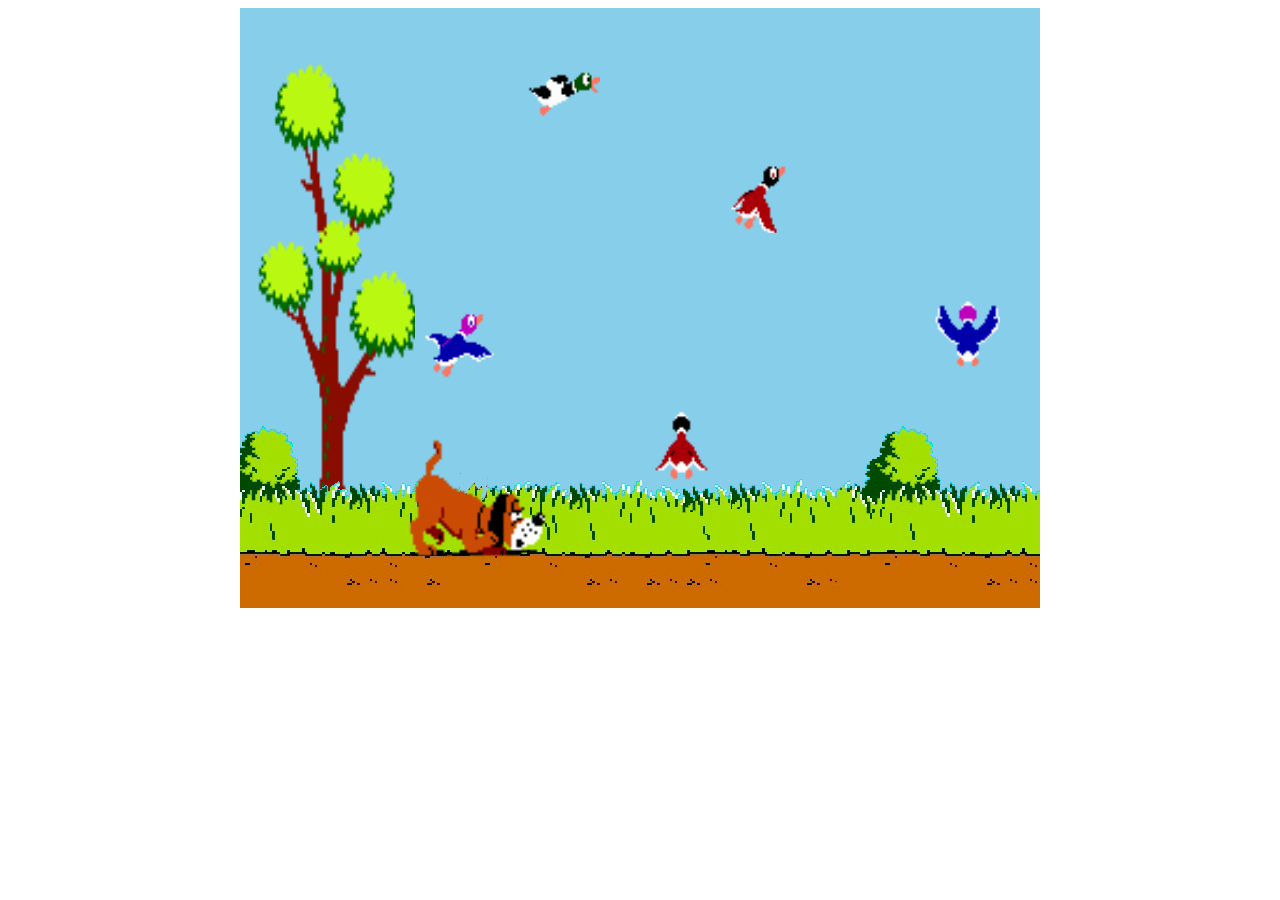
<file: duckhunt/index.html>
<!DOCTYPE html>
<html>
<head>
<meta http-equiv="Content-Type" content="text/html; charset=ISO-8859-1">
<title>Duck Hunt</title>
<link rel="stylesheet" href="style.css">
<script type="text/javascript" src="game.js"></script>
</head>
<body onload="draw()">
<div id="game_div">
<canvas id="game" height="600" width="800"></canvas>
</div>
</body>
</html>
</file>
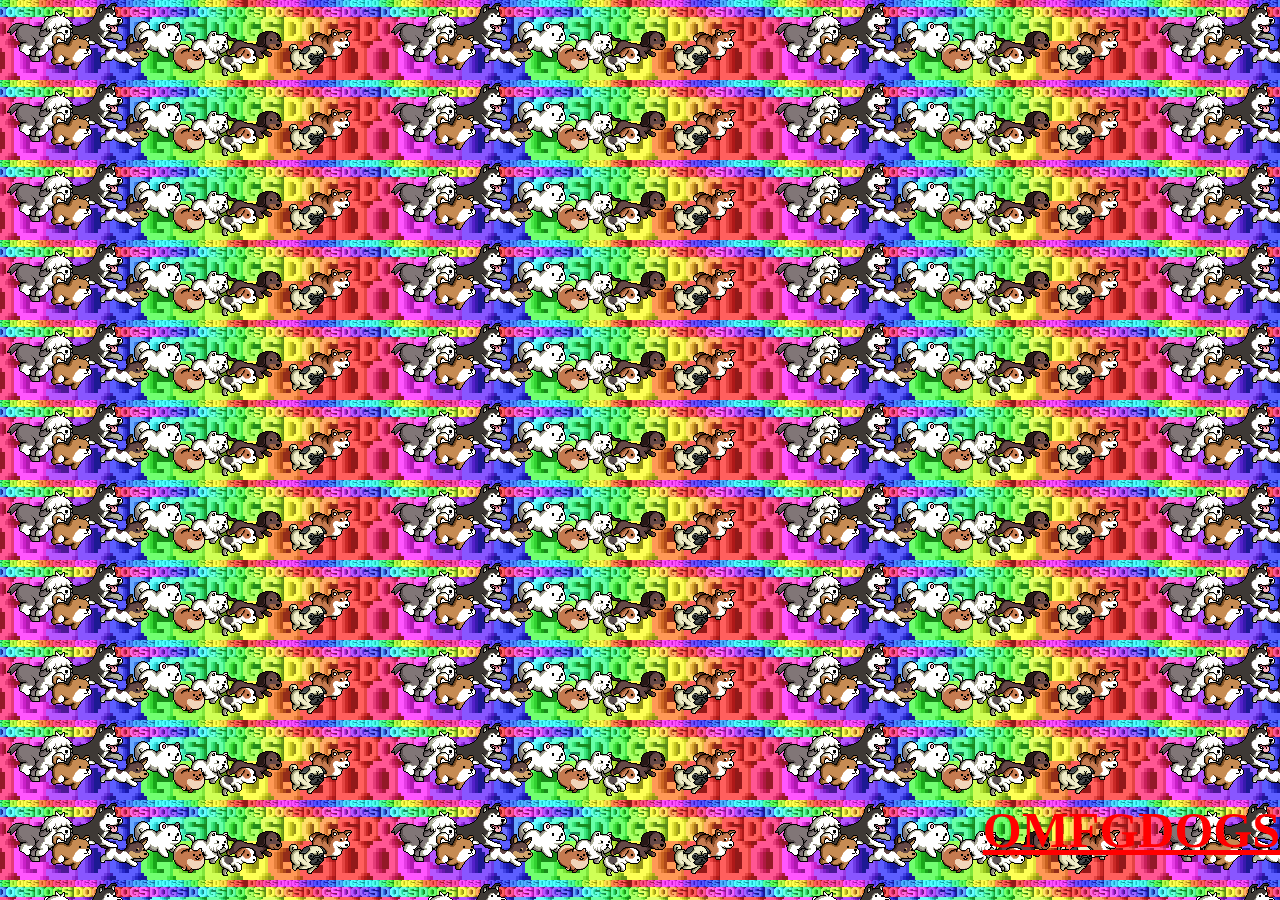
<file: omfgdogs/index.html>
<!DOCTYPE html>
<html>
	<head>
		<meta charset="UTF-8">
		<title>OMFGDOGS</title>	
		<meta name="viewport" content="width=device-width" />
		<link rel="stylesheet" href="omfgdogs.css" type="text/css" />
	</head>
	
	<body>
		
		<audio autoplay loop>
			<source src="omfgdogs.mp3" type="audio/mpeg">
		</audio> 
		
		<h3>NO OMFGDOGS FOR YOU!</h3>
		
		<div class="link">
			<h2><a href="http://www.omfgdogs.com">OMFGDOGS</a></h2>
		</div>
	</body>

</html>
</file>
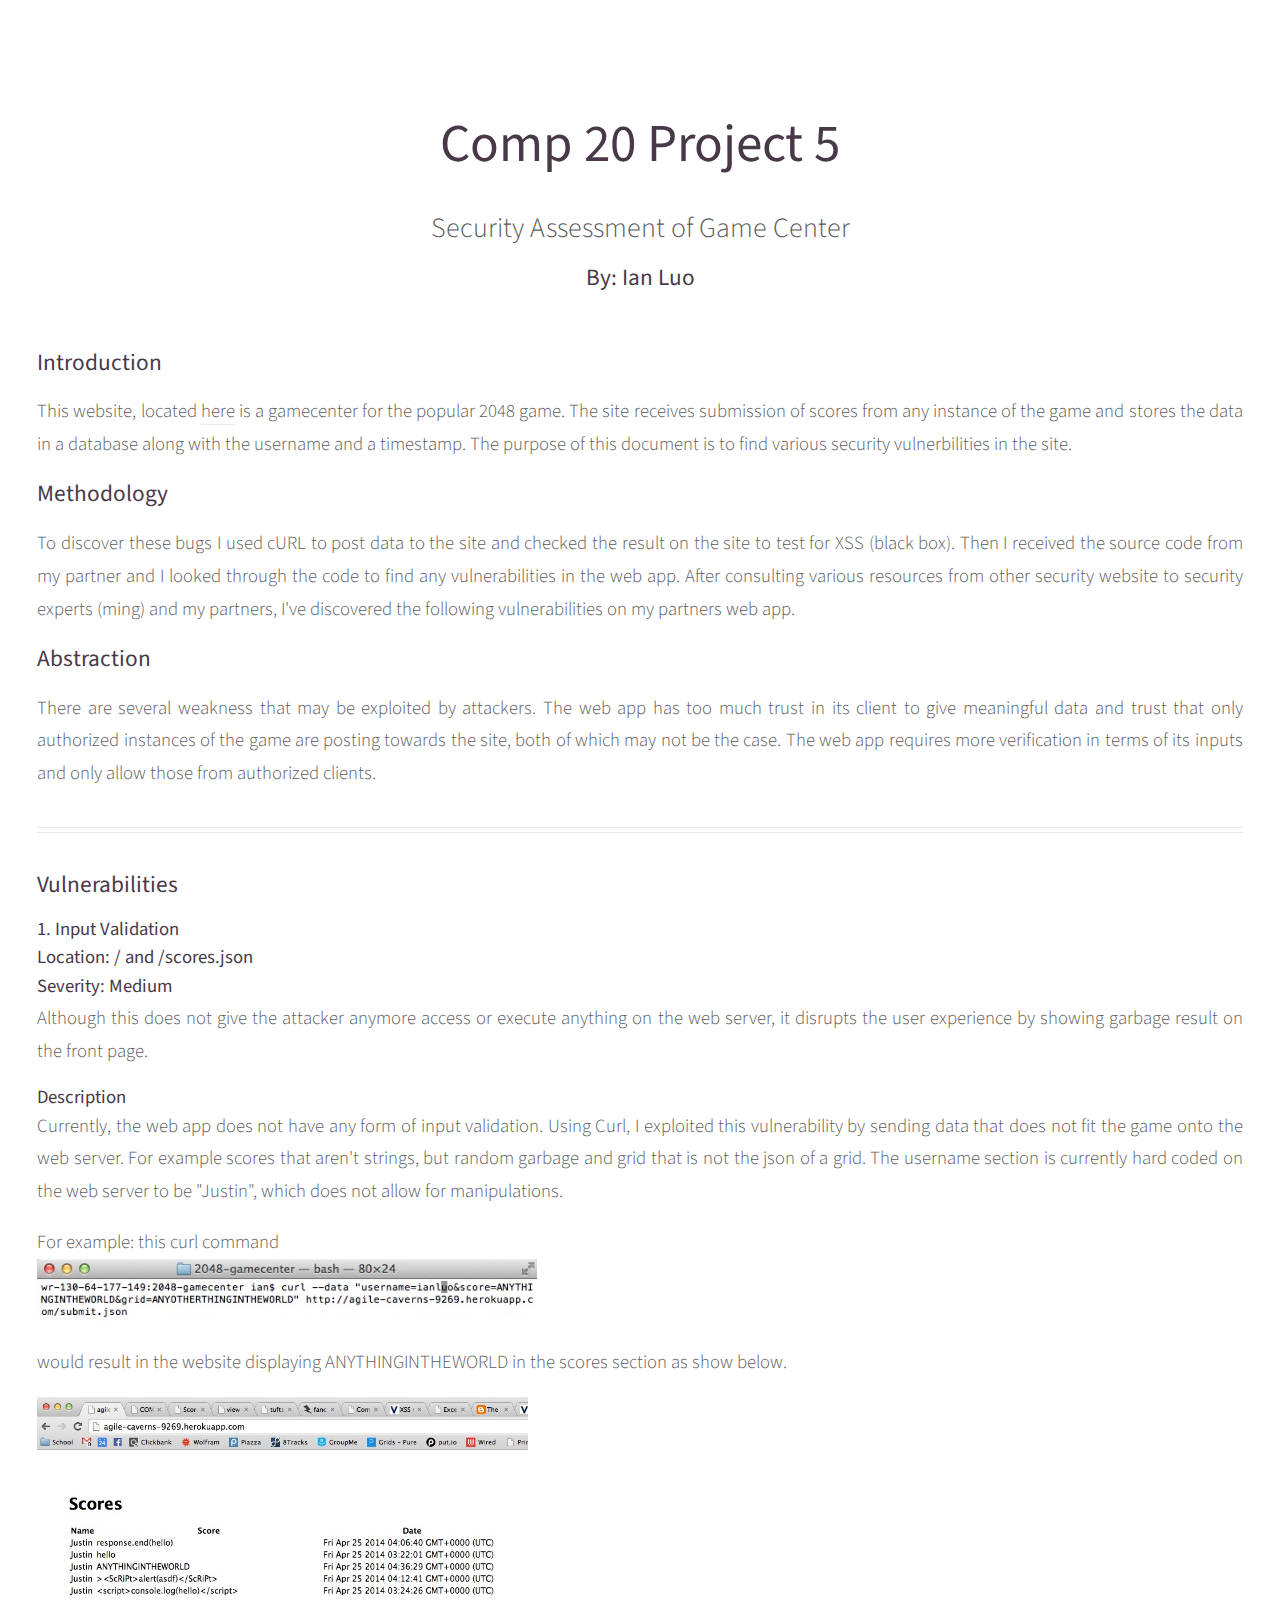
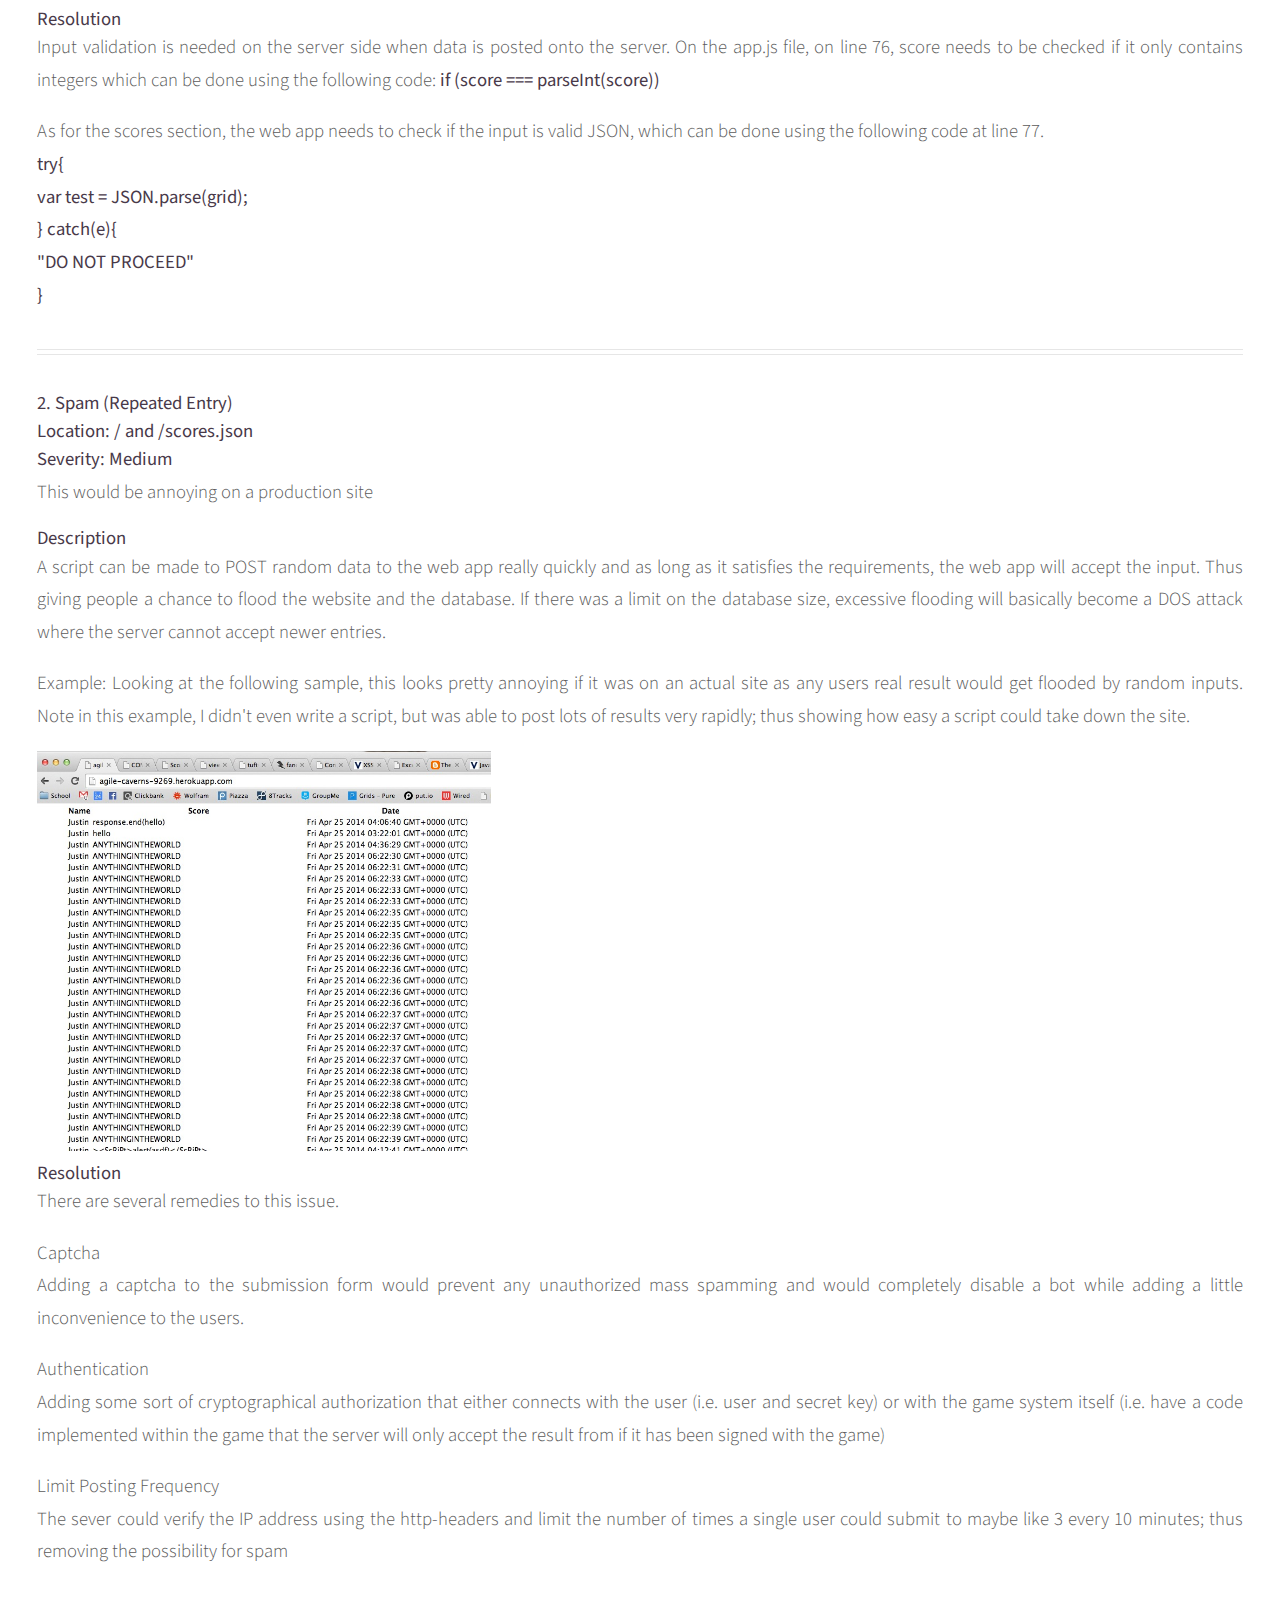
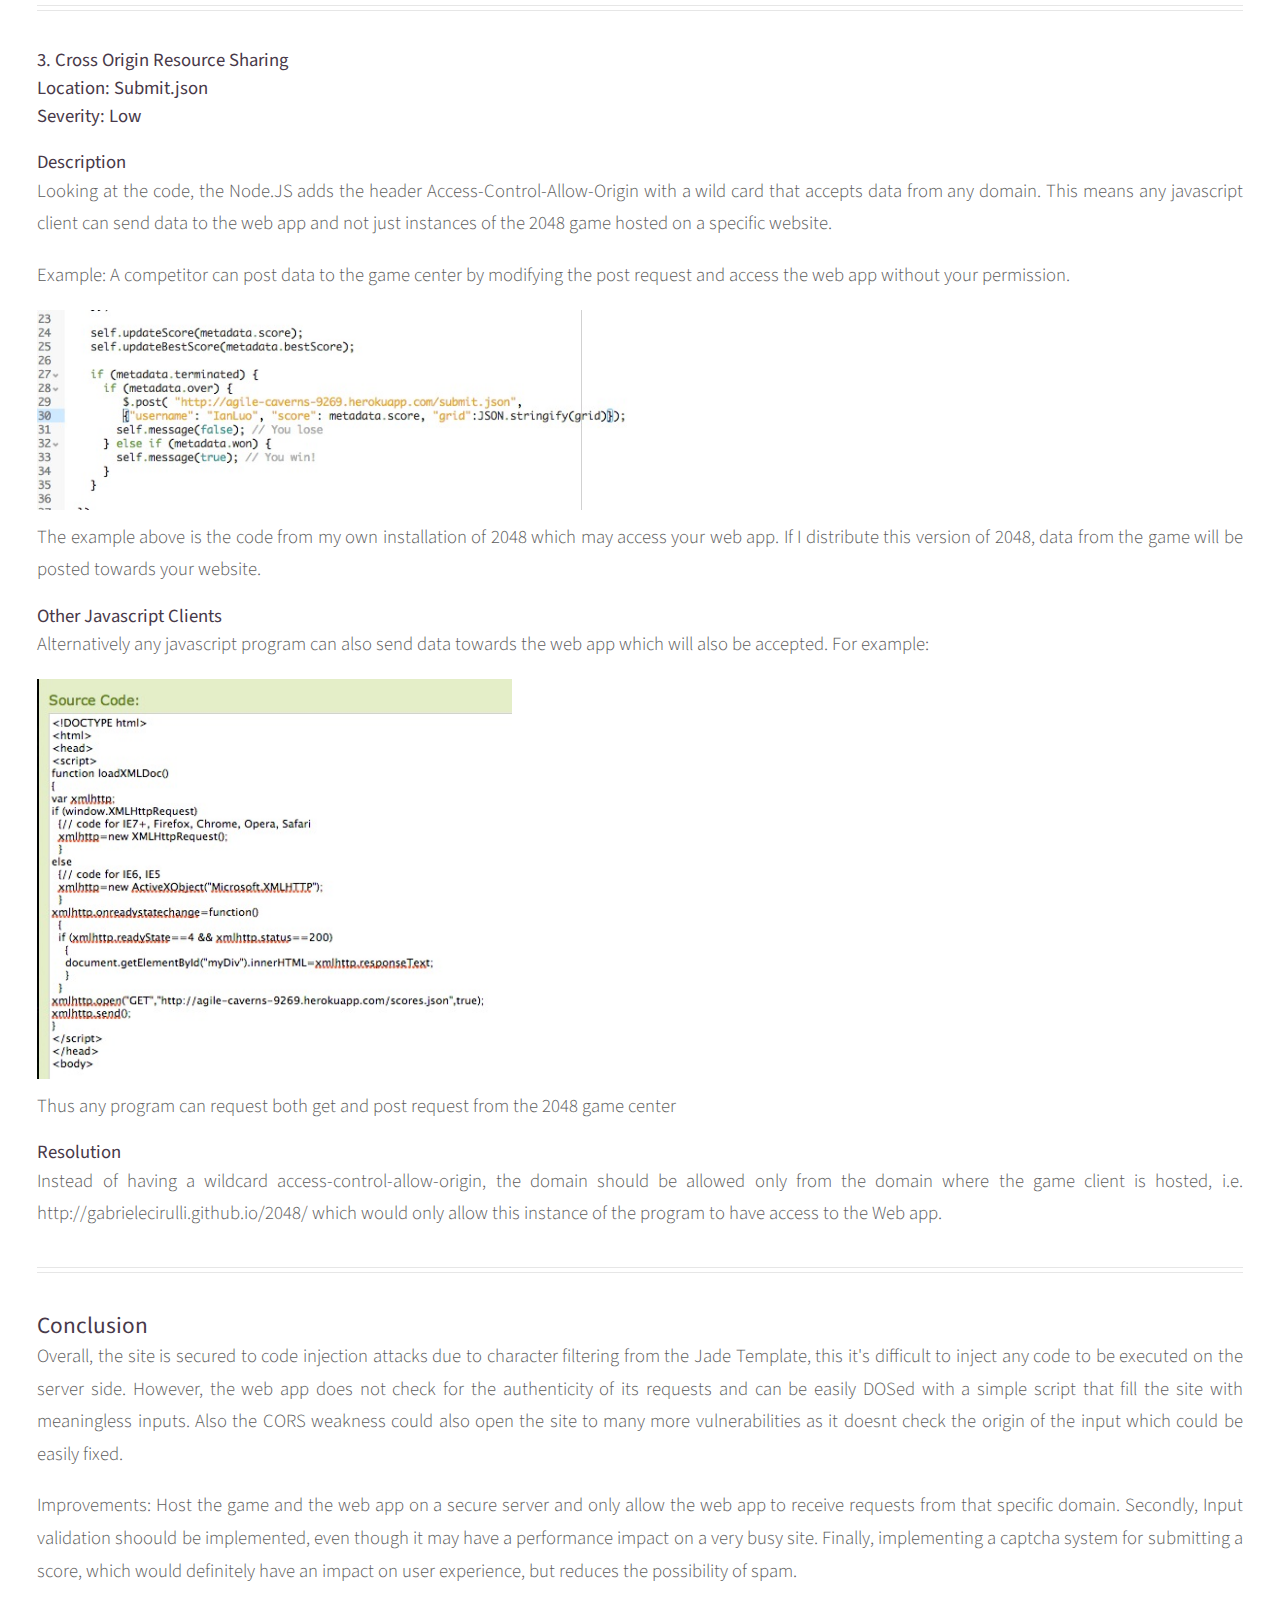
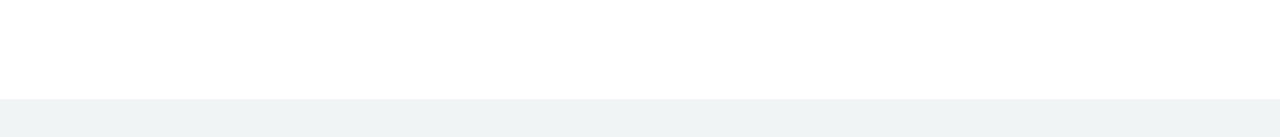
<file: security/index.html>
<!DOCTYPE HTML>
<!--
	Helios 1.5 by HTML5 UP
	html5up.net | @n33co
	Free for personal and commercial use under the CCA 3.0 license (html5up.net/license)
-->
<html>
	<head>
		<title>Comp 20 Project 5</title>
		<link href="http://fonts.googleapis.com/css?family=Source+Sans+Pro:300,400,600" rel="stylesheet" type="text/css" />
		<!--[if lte IE 8]><script src="js/html5shiv.js"></script><![endif]-->
		<script src="js/jquery.min.js"></script>
		<script src="js/jquery.dropotron.min.js"></script>
		<script src="js/skel.min.js"></script>
		<script src="js/skel-panels.min.js"></script>
		<script src="js/init.js"></script>
		<noscript>
			<link rel="stylesheet" href="css/skel-noscript.css" />
			<link rel="stylesheet" href="css/style.css" />
			<link rel="stylesheet" href="css/style-desktop.css" />
			<link rel="stylesheet" href="css/style-noscript.css" />
		</noscript>
		<!--[if lte IE 8]><link rel="stylesheet" href="css/ie8.css" /><![endif]-->
	</head>
	<body class="no-sidebar">

		<!-- Main -->
			<div class="wrapper style1">

				<div class="container">
					<div class="row">
						<div class="12u skel-cell-important" id="content">
							<article id="main" class="special">
								<header>
									<h2>Comp 20 Project 5</h2>
									<span class="byline">
										Security Assessment of Game Center
									</span>
									<h3>By: Ian Luo </h3>
								</header>
								<section>
									<header>
										<h3>Introduction</h3>
									</header>
									<p>
										This website, located <a href="http://agile-caverns-9269.herokuapp.com/">here</a> is a gamecenter for the popular 2048 game. The site receives submission of scores from any instance of the game and stores the data in a database along with the username and a timestamp. The purpose of this document is to find various security vulnerbilities in the site.
									</p>
								</section>
								<section>
									<header>
										<h3>Methodology</h3>
									</header>
									<p>
										To discover these bugs I used cURL to post data to the site and checked the result on the site to test for XSS (black box). Then I received the source code from my partner and I looked through the code to find any vulnerabilities in the web app. After consulting various resources from other security website to security experts (ming) and my partners, I've discovered the following vulnerabilities on my partners web app.
									</p>
									<header>
										<h3>Abstraction</h3>
									</header>
									<p>
										There are several weakness that may be exploited by attackers. The web app has too much trust in its client to give meaningful data and trust that only authorized instances of the game are posting towards the site, both of which may not be the case. The web app requires more verification in terms of its inputs and only allow those from authorized clients.
									</p>
								</section>
								<hr />
								<section>
									<header>
										<h3>Vulnerabilities</h3>
									</header>
									<h4>1. Input Validation</h4>
									<h5>Location: / and /scores.json</h5>
									<p><b>Severity: Medium</b><br>Although this does not give the attacker anymore access or execute anything on the web server, it disrupts the user experience by showing garbage result on the front page.</p>
									<h5>Description</h5>
									<p>Currently, the web app does not have any form of input validation. Using Curl, I exploited this vulnerability by sending data that does not fit the game onto the web server. For example scores that aren't strings, but random garbage and grid that is not the json of a grid. The username section is currently hard coded on the web server to be "Justin", which does not allow for manipulations.</p>
									<p>For example: this curl command <br /><img src="images/1.jpg" width="500"><br/> would result in the website displaying ANYTHINGINTHEWORLD in the scores section as show below.</p>
									<img src="images/2.jpg" height="200">
									<h5>Resolution</h5>
									<p>Input validation is needed on the server side when data is posted onto the server. On the app.js file, on line 76, score needs to be checked if it only contains integers which can be done using the following code: 
										<b>if (score === parseInt(score))</b></p>
									<p>As for the scores section, the web app needs to check if the input is valid JSON, which can be done using the following code at line 77. <b> <br>try{<br> var test = JSON.parse(grid); <br>} catch(e){<br>"DO NOT PROCEED"<br>}</b>
										<hr>
									<h4>2. Spam (Repeated Entry)</h4>
									<h5>Location: / and /scores.json</h5>
									<p><b>Severity: Medium</b><br>This would be annoying on a production site</p>
									<h5>Description</h5>
									<p>A script can be made to POST random data to the web app really quickly and as long as it satisfies the requirements, the web app will accept the input. Thus giving people a chance to flood the website and the database. If there was a limit on the database size, excessive flooding will basically become a DOS attack where the server cannot accept newer entries.</p>
									<p>Example: Looking at the following sample, this looks pretty annoying if it was on an actual site as any users real result would get flooded by random inputs. Note in this example, I didn't even write a script, but was able to post lots of results very rapidly; thus showing how easy a script could take down the site.</p>
									<img src="images/3.jpg" height="400">
									<h5>Resolution</h5>
									<p>There are several remedies to this issue.</p>
									<ul>
										<li>Captcha</li>
										<p>Adding a captcha to the submission form would prevent any unauthorized mass spamming and would completely disable a bot while adding a little inconvenience to the users.</li>
										<li>Authentication</li>
										<p>Adding some sort of cryptographical authorization that either connects with the user (i.e. user and secret key) or with the game system itself (i.e. have a code implemented within the game that the server will only accept the result from if it has been signed with the game)</p>
										<li>Limit Posting Frequency</li>
										<p>The sever could verify the IP address using the http-headers and limit the number of times a single user could submit to maybe like 3 every 10 minutes; thus removing the possibility for spam</p>
									</ul>
									<hr>
									<h4>3. Cross Origin Resource Sharing</h4>
									<h5>Location: Submit.json</h5>
									<p><b>Severity: Low</b></p>
									<h5>Description</h5>
									<p>Looking at the code, the Node.JS adds the header Access-Control-Allow-Origin with a wild card that accepts data from any domain. This means any javascript client can send data to the web app and not just instances of the 2048 game hosted on a specific website.</p>
										<p>Example: A competitor can post data to the game center by modifying the post request and access the web app without your permission.</p>
									<img src="images/4.jpg" height="200">
									<p>The example above is the code from my own installation of 2048 which may access your web app. If I distribute this version of 2048, data from the game will be posted towards your website.</p>

									<h5>Other Javascript Clients</h5>
									<p>Alternatively any javascript program can also send data towards the web app which will also be accepted. For example:</p>
									<img src="images/5.jpg" height="400">
									<p>Thus any program can request both get and post request from the 2048 game center</p>

									<h5>Resolution</h5>
									<p>Instead of having a wildcard access-control-allow-origin, the domain should be allowed only from the domain where the game client is hosted, i.e. http://gabrielecirulli.github.io/2048/ which would only allow this instance of the program to have access to the Web app.</p>
								</section>
								<hr>
								<h3>Conclusion</h3>
								<p>Overall, the site is secured to code injection attacks due to character filtering from the Jade Template, this it's difficult to inject any code to be executed on the server side. However, the web app does not check for the authenticity of its requests and can be easily DOSed with a simple script that fill the site with meaningless inputs. Also the CORS weakness could also open the site to many more vulnerabilities as it doesnt check the origin of the input which could be easily fixed.

								<p>Improvements: Host the game and the web app on a secure server and only allow the web app to receive requests from that specific domain.
								Secondly, Input validation shoould be implemented, even though it may have a performance impact on a very busy site. Finally, implementing a captcha system for submitting a score, which would definitely have an impact on user experience, but reduces the possibility of spam.</p>
							</article>
					</div>
				</div>

			</div>

	</body>
</html>
</file>
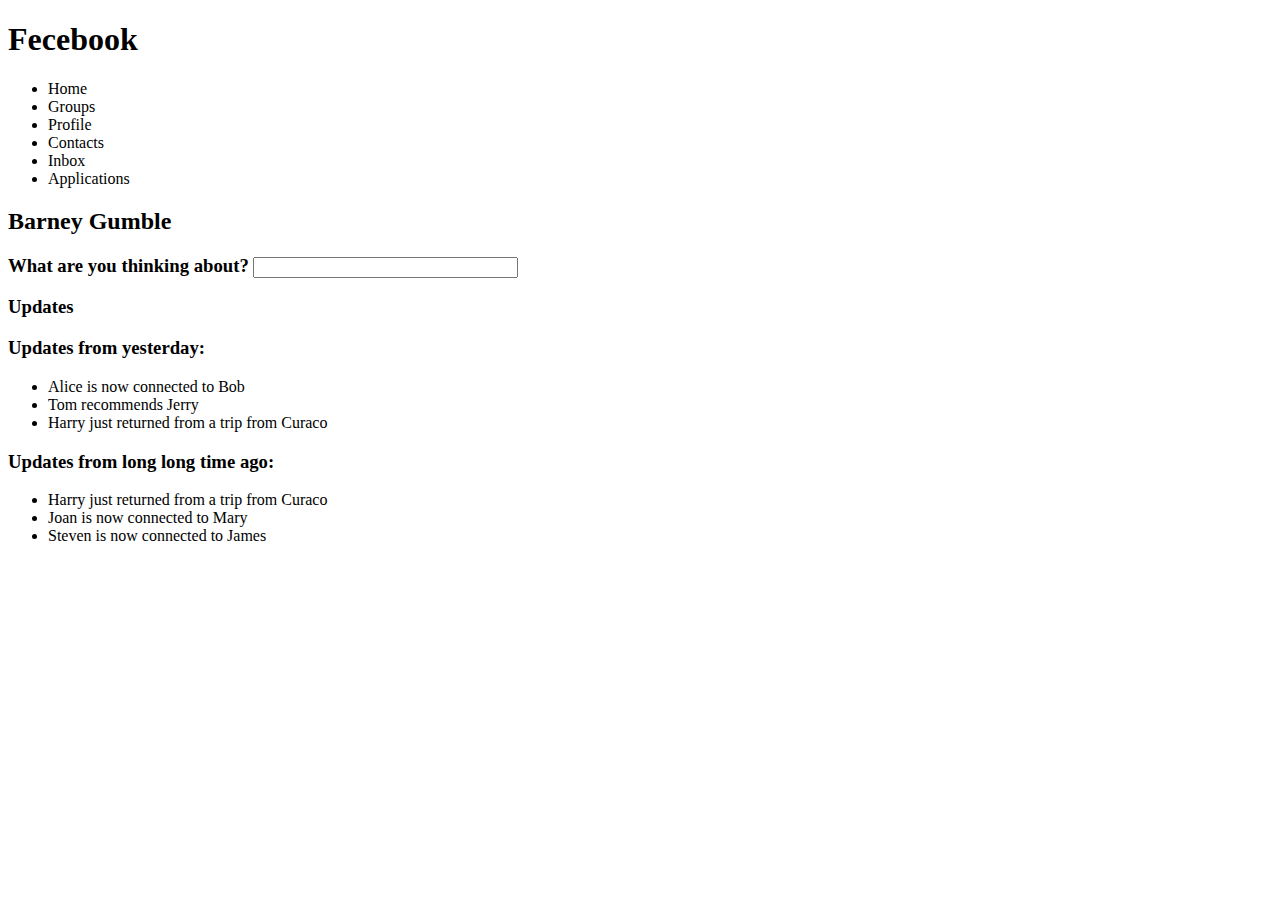
<file: status_updates/profile.html>
<!DOCTYPE html>

<html>

<head>
<title>Fecesbook</title>

<script>
	function update(){
	
	
		var container = document.getElementById("status");
		var newparagraphs = document.createElement("p");
	
	
		var date = new Date();
		
		var day = date.getDate();
		var month = date.getMonth()+1;
		var year = date.getFullYear();
		var hour = date.getHours();
		var minute = date.getMinutes();
		
		var text = document.getElementById("msg").value;
		
		var output = month+"/"+day+"/"+year+" "+hour+":"+minute+" - "+text ;
		newparagraphs.innerHTML = output;
		
		var currentcount = localStorage.count;
		localStorage.setItem(currentcount, output);		
		localStorage.count = Number(currentcount) +1;

		
		if (container.firstChild == null){
			container.appendChild(newparagraphs);
		} else {
			container.insertBefore(newparagraphs,container.firstChild);
		}
		document.getElementById("msg").value = "";
	

	}
	
	function init(){
		
		if (!localStorage.count){
			localStorage.count = 0;
		} else {
			for (var i = 0; i < localStorage.count; i++){
				var newparagraphs = document.createElement("p");
				newparagraphs.innerHTML = localStorage.getItem(i);
				var container = document.getElementById("status");
				if (container.firstChild == null){
					container.appendChild(newparagraphs);
				} else {
					container.insertBefore(newparagraphs,container.firstChild);
				}
			}
		}	
	}
</script>


</head>

<body onload="init()">
	<h1>Fecebook</h1>
	<div id="nav">
		<ul>
			<li id="home">Home</li>
			<li id="groups">Groups</li>
			<li id="profile">Profile</li>
			<li id="contacts">Contacts</li>
			<li id="inbox">Inbox</li>
			<li id="applications">Applications</li>
		</ul>
	</div>
	<h2 id="fullname">Barney Gumble</h2>
	<h3>What are you thinking about? <input type="text" id="msg" name="msg" size="30" onchange="update()" /></h3>
	<h3>Updates</h3>
	<div id="status">
	</div>
	<div id="yesterday">
		<h3>Updates from yesterday:</h3>
		<ul>
			<li>Alice is now connected to Bob</li>
			<li>Tom recommends Jerry</li>
			<li>Harry just returned from a trip from Curaco</li>
		</ul>
	</div>
	<div id="longlongtimeago">
		<h3>Updates from long long time ago:</h3>
		<ul>
			<li>Harry just returned from a trip from Curaco</li>
			<li>Joan is now connected to Mary</li>
			<li>Steven is now connected to James</li>
		</ul>
	</div>
</body>
</html>
</file>
<file: duckhunt/style.css>
#game_div{
    text-align: center;
}

canvas {
    background-color: #87CEEB;
}

body {
}
</file>
<file: omfgdogs/omfgdogs.css>
@media only screen and (min-width:992px){

	body{
		background-image:url('omfgdogs.gif');
		background-repeat: repeat;
	}
	
	h3{
		visibility: hidden;
	}
	

}


h2{
	position: fixed;
	bottom: 0;
	right: 0;
	font-size: 50px;
}
h3 {
	font-size: 60px;
}

a{
	color:red;
}
</file>
<file: security/css/style-noscript.css>
/*
	Helios 1.5 by HTML5 UP
	html5up.net | @n33co
	Free for personal and commercial use under the CCA 3.0 license (html5up.net/license)
*/

/*********************************************************************************/
/* Header                                                                        */
/*********************************************************************************/

	#header
	{
	}

		.homepage #header
		{
		}
	
			.homepage #header:after
			{
				display: none;
			}

/*********************************************************************************/
/* Nav                                                                           */
/*********************************************************************************/

	#nav
	{
	}

		#nav > ul > li > ul
		{
			display: none;
		}

/*********************************************************************************/
/* Carousel                                                                      */
/*********************************************************************************/

	.carousel
	{
		overflow-x: scroll;
	}
</file>
<file: security/css/ie8.css>
/*
	Helios 1.5 by HTML5 UP
	html5up.net | @n33co
	Free for personal and commercial use under the CCA 3.0 license (html5up.net/license)
*/

/*********************************************************************************/
/* Basic                                                                         */
/*********************************************************************************/

	a
	{
		border-bottom: solid 1px #ddd;
	}
	
	hr
	{
		border-top: solid 1px #777;
		border-bottom: solid 1px #777;
	}

	.timestamp
	{
		color: #777;
	}

	/* Lists */

		ul.divided
		{
		}
		
			ul.divided li
			{
				border-top: solid 1px #777;
			}

		ul.menu
		{
		}
		
			ul.menu li
			{
				border-left: solid 1px #777;
			}

		ul.icons
		{
			background: #333;
			-ms-behavior: url('css/PIE.htc');
		}

	/* Buttons */
		
		.button
		{
			-ms-behavior: url('css/PIE.htc');
		}

/*********************************************************************************/
/* Icons                                                                         */
/* Powered by Font Awesome by Dave Gandy | http://fontawesome.io                 */
/* Licensed under the SIL OFL 1.1 (font), MIT (CSS)                              */
/*********************************************************************************/

	.icon
	{
	}

		.icon.circled
		{
			-ms-behavior: url('css/PIE.htc');
		}

/*********************************************************************************/
/* Header                                                                        */
/*********************************************************************************/

	#header
	{
		-ms-behavior: url('css/backgroundsize.min.htc');
	}

/*********************************************************************************/
/* Nav                                                                           */
/*********************************************************************************/

	#nav
	{
	}
	
		#nav > ul
		{
		}
		
			#nav > ul:before,
			#nav > ul:after
			{
				border-top: solid 1px #777;
				border-bottom: solid 1px #777;
			}

			#nav > ul > li
			{
				-ms-behavior: url('css/PIE.htc');
			}

				#nav > ul > li.active
				{
					border-color: #999;
				}

	.dropotron
	{
		background: #fff;
		-ms-behavior: url('css/PIE.htc');
	}

		.dropotron li
		{
			border-color: #eee;
			padding-right: 1em;
			color: #5b5b5b;
		}

		.dropotron-level-0
		{
			margin-top: 1em;
		}
	
/*********************************************************************************/
/* Carousel                                                                      */
/*********************************************************************************/

	.carousel
	{
	}

		.carousel .forward,
		.carousel .backward
		{
			border-radius: 100%;
			background-color: #483949;
			width: 7em;
			height: 7em;
			margin-top: -3.5em;
			border-radius: 100%;
			-ms-behavior: url('css/PIE.htc');
		}

			.carousel .forward
			{
				right: -3.5em;
			}

			.carousel .backward
			{
				left: -3.5em;
			}
		
			.carousel .forward:before,
			.carousel .backward:before
			{
				display: none;
			}
			
/*********************************************************************************/
/* Footer                                                                        */
/*********************************************************************************/

	#footer
	{
	}
	
		#footer ul.divided li,
		#footer ul.menu li,
		#footer hr
		{
			border-color: #3B373C;
		}
	
		#footer .icons
		{
			background: #2F2930;
		}
	
		#footer .copyright
		{
			color: #777;
		}

			#footer .copyright a
			{
				color: #aaa;
				border: 0;
			}

				#footer .copyright a:hover
				{
					color: #ccc;
				}
</file>
<file: security/css/skel-noscript.css>
/* Resets (http://meyerweb.com/eric/tools/css/reset/ | v2.0 | 20110126 | License: none (public domain)) */

	html,body,div,span,applet,object,iframe,h1,h2,h3,h4,h5,h6,p,blockquote,pre,a,abbr,acronym,address,big,cite,code,del,dfn,em,img,ins,kbd,q,s,samp,small,strike,strong,sub,sup,tt,var,b,u,i,center,dl,dt,dd,ol,ul,li,fieldset,form,label,legend,table,caption,tbody,tfoot,thead,tr,th,td,article,aside,canvas,details,embed,figure,figcaption,footer,header,hgroup,menu,nav,output,ruby,section,summary,time,mark,audio,video{margin:0;padding:0;border:0;font-size:100%;font:inherit;vertical-align:baseline;}article,aside,details,figcaption,figure,footer,header,hgroup,menu,nav,section{display:block;}body{line-height:1;}ol,ul{list-style:none;}blockquote,q{quotes:none;}blockquote:before,blockquote:after,q:before,q:after{content:'';content:none;}table{border-collapse:collapse;border-spacing:0;}body{-webkit-text-size-adjust:none}

/* Box Model */

	*, *:before, *:after {
		-moz-box-sizing: border-box;
		-webkit-box-sizing: border-box;
		-o-box-sizing: border-box;
		-ms-box-sizing: border-box;
		box-sizing: border-box;
	}

/* Container */

	body {
		min-width: 1200px;
	}

	.container {
		width: 1200px;
		margin-left: auto;
		margin-right: auto;
	}

	/* Modifiers */
	
		.container.small {
			width: 900px;
		}

		.container.big {
			width: 100%;
			max-width: 1500px;
			min-width: 1200px;
		}

/* Grid */

	/* Cells */

		.\31 2u { width: 100% }
		.\31 1u { width: 91.6666666667% }
		.\31 0u { width: 83.3333333333% }
		.\39 u { width: 75% }
		.\38 u { width: 66.6666666667% }
		.\37 u { width: 58.3333333333% }
		.\36 u { width: 50% }
		.\35 u { width: 41.6666666667% }
		.\34 u { width: 33.3333333333% }
		.\33 u { width: 25% }
		.\32 u { width: 16.6666666667% }
		.\31 u { width: 8.3333333333% }
		.\-11u { margin-left: 91.6666666667% }
		.\-10u { margin-left: 83.3333333333% }
		.\-9u { margin-left: 75% }
		.\-8u { margin-left: 66.6666666667% }
		.\-7u { margin-left: 58.3333333333% }
		.\-6u { margin-left: 50% }
		.\-5u { margin-left: 41.6666666667% }
		.\-4u { margin-left: 33.3333333333% }
		.\-3u { margin-left: 25% }
		.\-2u { margin-left: 16.6666666667% }
		.\-1u { margin-left: 8.3333333333% }

		.row > * {
			padding: 48px 0 0 48px;
			float: left;
			-moz-box-sizing: border-box;
			-webkit-box-sizing: border-box;
			-o-box-sizing: border-box;
			-ms-box-sizing: border-box;
			box-sizing: border-box;
		}

		.row + .row > * {
			padding-top: 48px;
		}

		.row {
			margin-left: -48px;
		}

	/* Rows */

		.row:after {
			content: '';
			display: block;
			clear: both;
			height: 0;
		}

		.row:first-child > * {
			padding-top: 0;
		}

		.row > * {
			padding-top: 0;
		}

		/* Modifiers */

			/* Flush */

				.row.flush {
					margin-left: 0;
				}

				.row.flush > * {
					padding: 0 !important;
				}

			/* Quarter */

				.row.quarter > * {
					padding: 12px 0 0 12px;
				}

				.row.quarter + .row.quarter > * {
					padding-top: 12px;
				}

				.row.quarter {
					margin-left: -12px;
				}

			/* Half */

				.row.half > * {
					padding: 24px 0 0 24px;
				}

				.row.half + .row.half > * {
					padding-top: 24px;
				}

				.row.half {
					margin-left: -24px;
				}

			/* One and (a) Half */

				.row.oneandhalf > * {
					padding: 72px 0 0 72px;
				}

				.row.oneandhalf + .row.oneandhalf > * {
					padding-top: 72px;
				}

				.row.oneandhalf {
					margin-left: -72px;
				}

			/* Double */

				.row.double > * {
					padding: 96px 0 0 96px;
				}

				.row.double + .row.double > * {
					padding-top: 96px;
				}

				.row.double {
					margin-left: -96px;
				}
</file>
<file: security/css/style.css>
@charset 'UTF-8';

@font-face{font-family:'FontAwesome';src:url('font/fontawesome-webfont.eot?v=4.0.1');src:url('font/fontawesome-webfont.eot?#iefix&v=4.0.1') format('embedded-opentype'),url('font/fontawesome-webfont.woff?v=4.0.1') format('woff'),url('font/fontawesome-webfont.ttf?v=4.0.1') format('truetype'),url('font/fontawesome-webfont.svg?v=4.0.1#fontawesomeregular') format('svg');font-weight:normal;font-style:normal}

/*
	Helios 1.5 by HTML5 UP
	html5up.net | @n33co
	Free for personal and commercial use under the CCA 3.0 license (html5up.net/license)
*/

/*********************************************************************************/
/* Basic                                                                         */
/*********************************************************************************/

	body.paused *
	{
		-moz-transition: none;
		-webkit-transition: none;
		-o-transition: none;
		-ms-transition: none;
		transition: none;
	}

	body
	{
		background: #f0f4f4;
		color: #5b5b5b;
		font-family: 'Source Sans Pro', sans-serif;
		font-weight: 300;
	}

	body,input,textarea,select
	{
		font-size: 15pt;
		line-height: 1.85em;
	}

	h1,h2,h3,h4,h5,h6
	{
		font-weight: 400;
		color: #483949;
		line-height: 1.25em;
	}

		h1 a, h2 a, h3 a, h4 a, h5 a, h6 a
		{
			color: inherit;
			text-decoration: none;
			border-bottom-color: transparent;
		}

		h1 strong, h2 strong, h3 strong, h4 strong, h5 strong, h6 strong
		{
			font-weight: 600;
		}

	h2
	{
		font-size: 2.85em;
	}

	h3
	{
		font-size: 1.25em;
	}

	h4
	{
		font-size: 1em;
		margin: 0 0 0.25em 0;
	}

	.byline
	{
		display: block;
		font-size: 1.5em;
		margin-top: 1em;
		line-height: 1.5em;
	}

	strong, b
	{
		font-weight: 400;
		color: #483949;
	}

	em, i
	{
		font-style: italic;
	}

	a
	{
		color: inherit;
		border-bottom: solid 1px rgba(128,128,128,0.15);
		text-decoration: none;
		-moz-transition: background-color 0.35s ease-in-out, color 0.35s ease-in-out, border-bottom-color 0.35s ease-in-out;
		-webkit-transition: background-color 0.35s ease-in-out, color 0.35s ease-in-out, border-bottom-color 0.35s ease-in-out;
		-o-transition: background-color 0.35s ease-in-out, color 0.35s ease-in-out, border-bottom-color 0.35s ease-in-out;
		-ms-transition: background-color 0.35s ease-in-out, color 0.35s ease-in-out, border-bottom-color 0.35s ease-in-out;
		transition: background-color 0.35s ease-in-out, color 0.35s ease-in-out, border-bottom-color 0.35s ease-in-out;
	}

		a:hover
		{
			color: #ef8376;
			border-bottom-color: transparent;
		}

	sub
	{
		position: relative;
		top: 0.5em;
		font-size: 0.8em;
	}

	sup
	{
		position: relative;
		top: -0.5em;
		font-size: 0.8em;
	}

	blockquote
	{
		border-left: solid 0.5em #ddd;
		padding: 1em 0 1em 2em;
		font-style: italic;
	}

	p, ul, ol, dl, table
	{
		margin-bottom: 1em;
	}

	p
	{
		text-align: justify;
	}

	br.clear
	{
		clear: both;
	}

	header
	{
		margin: 0 0 1em 0;
	}

		header .byline
		{
			margin-bottom: 0.5em;
		}

	footer
	{
		margin: 2.5em 0 0 0;
	}

	hr
	{
		position: relative;
		display: block;
		border: 0;
		top: 1em;
		margin-bottom: 3em;

		height: 6px;
		border-top: solid 1px rgba(128,128,128,0.2);
		border-bottom: solid 1px rgba(128,128,128,0.2);
	}

		hr:before,
		hr:after
		{
			content: '';
			position: absolute;
			top: -8px;
			display: block;
			width: 1px;
			height: 21px;
			background: rgba(128,128,128,0.2);
		}

		hr:before
		{
			left: -1px;
		}

		hr:after
		{
			right: -1px;
		}

	.timestamp
	{
		color: rgba(128,128,128,0.75);
		font-size: 0.8em;
	}

	/* Sections/Articles */

		section,
		article
		{
			margin-bottom: 1em;
		}

		section > :last-child,
		article > :last-child
		{
			margin-bottom: 0;
		}

		section:last-child,
		article:last-child
		{
			margin-bottom: 0;
		}

		.row > section,
		.row > article
		{
			margin-bottom: 0;
		}

		section.special > header,
		section.special > footer,
		article.special > header,
		article.special > footer
		{
			text-align: center;
		}

	/* Images */

		.image
		{
			position: relative;
			display: inline-block;
			border: 0;
			outline: 0;
		}

			/* Uncomment the block below if you want linked images to highlight on hover */

			/*
			a.image:before
			{
				content: '';
				display: block;
				position: absolute;
				left: 0;
				top: 0;
				width: 100%;
				height: 100%;
				background: #fff;
				opacity: 0;
				-moz-transition: opacity 0.35s ease-in-out;
				-webkit-transition: opacity 0.35s ease-in-out;
				-o-transition: opacity 0.35s ease-in-out;
				-ms-transition: opacity 0.35s ease-in-out;
				transition: opacity 0.35s ease-in-out;
			}

				a.image:hover:before
				{
					opacity: 0.15;
				}
			*/

			.image img
			{
				display: block;
				width: 100%;
			}

			.image.full
			{
				display: block;
				width: 100%;
			}

			.image.featured
			{
				display: block;
				width: 100%;
				margin: 0 0 4em 0;
			}

			.image.left
			{
				float: left;
				margin: 0 2em 2em 0;
			}

			.image.centered
			{
				display: block;
				margin: 0 0 2em 0;
			}

				.image.centered img
				{
					margin: 0 auto;
					width: auto;
				}

	/* Lists */

		ul.style1
		{
		}

		ul.actions
		{
		}

		ul.divided
		{
		}

			ul.divided li
			{
				border-top: solid 1px rgba(128,128,128,0.2);
				padding-top: 1.5em;
				margin-top: 1.5em;
			}

			ul.divided li:first-child
			{
				border-top: 0;
				padding-top: 0;
				margin-top: 0;
			}

		ul.menu
		{
			height: 1em;
			line-height: 1em;
		}

			ul.menu li
			{
				display: inline-block;
				border-left: solid 1px rgba(128,128,128,0.2);
				padding-left: 1.25em;
				margin-left: 1.25em;
			}

			ul.menu li:first-child
			{
				border-left: 0;
				padding-left: 0;
				margin-left: 0;
			}

		ul.icons
		{
			position: relative;
			background: rgba(128,128,128,0.05);
			border-radius: 4em;
			display: inline-block;
			padding: 0.35em 0.75em 0.35em 0.75em;
			font-size: 1.25em;
			cursor: default;
		}

			ul.icons li
			{
				display: inline-block;
			}

				ul.icons li a
				{
					display: inline-block;
					background: none;
					width: 2.5em;
					height: 2.5em;
					line-height: 2.5em;
					text-align: center;
					border-radius: 100%;
					border: 0;
					color: inherit;
				}

					ul.icons li a:hover
					{
						color: #ef8376;
					}

		ol.style1
		{
		}

	/* Forms */

		form
		{
		}

			form label
			{
				display: block;
			}

			form input.text,
			form select,
			form textarea
			{
				-webkit-appearance: none;
				display: block;
				border: 0;
				background: #ccc;
				width: 100%;
			}

				form input.text:hover,
				form select:hover,
				form textarea:hover
				{
				}

				form input.text:focus,
				form select:focus,
				form textarea:focus
				{
				}

				form textarea
				{
					min-height: 9em;
				}

				form .formerize-placeholder
				{
					color: #555 !important;
				}

				form ::-webkit-input-placeholder
				{
					color: #555 !important;
				}

				form :-moz-placeholder
				{
					color: #555 !important;
				}

				form ::-moz-placeholder
				{
					color: #555 !important;
				}

				form :-ms-input-placeholder
				{
					color: #555 !important;
				}

				form ::-moz-focus-inner
				{
					border: 0;
				}

	/* Tables */

		table
		{
			width: 100%;
		}

			table.style1
			{
				width: 100%;
			}

				table.style1 tbody tr:nth-child(2n+2)
				{
					background: #f4f4f4;
				}

				table.style1 td
				{
					padding: 0.5em 1em 0.5em 1em;
				}

				table.style1 th
				{
					text-align: left;
					font-weight: 400;
					padding: 0.5em 1em 0.5em 1em;
				}

				table.style1 thead
				{
					background: #444;
					color: #fff;
				}

				table.style1 tfoot
				{
					background: #eee;
				}

				table.style1 tbody
				{
				}

	/* Buttons */

		.button
		{
			position: relative;
			display: inline-block;
			background: #df7366;
			color: #fff;
			text-align: center;
			border-radius: 0.5em;
			text-decoration: none;
			padding: 0.65em 3em 0.65em 3em;
			border: 0;
			cursor: pointer;
			outline: 0;
		}

			.button:hover
			{
				color: #fff;
				background: #ef8376;
			}

			.button:active
			{
			}

			.button.alt
			{
			}

				.button.alt:hover
				{
				}

				.button.alt:active
				{
				}

			.button.small
			{
			}

			.button.big
			{
			}

			.button.huge
			{
			}

	/* Posts */

		.post
		{
		}

			.post.stub
			{
				text-align: center;
			}

				.post.stub header
				{
					margin: 0;
				}

/*********************************************************************************/
/* Icons                                                                         */
/* Powered by Font Awesome by Dave Gandy | http://fontawesome.io                 */
/* Licensed under the SIL OFL 1.1 (font), MIT (CSS)                              */
/*********************************************************************************/

	.fa
	{
		text-decoration: none;
	}

		.fa.solo
		{
		}

			.fa.solo span
			{
				display: none;
			}

		.fa.circled
		{
			position: relative;
			display: inline-block;
			background: #2b252c;
			color: #fff;
			border-radius: 100%;
			width: 3.5em;
			height: 3.5em;
			line-height: 3.5em;
			text-align: center;
			font-size: 1em;
		}

			.fa.circled:before
			{
				font-size: 2em;
				line-height: 1.75em;
			}

			header .fa.circled
			{
				margin: 0 0 2em 0;
			}

		.fa:before
		{
			display:inline-block;
			font-family: FontAwesome;
			font-size: 1.25em;
			text-decoration: none;
			font-style: normal;
			font-weight: normal;
			line-height: 1;
			-webkit-font-smoothing:antialiased;
			-moz-osx-font-smoothing:grayscale;
		}

		.fa-lg{font-size:1.3333333333333333em;line-height:.75em;vertical-align:-15%}
		.fa-2x{font-size:2em}
		.fa-3x{font-size:3em}
		.fa-4x{font-size:4em}
		.fa-5x{font-size:5em}
		.fa-fw{width:1.2857142857142858em;text-align:center}
		.fa-ul{padding-left:0;margin-left:2.142857142857143em;list-style-type:none}.fa-ul>li{position:relative}
		.fa-li{position:absolute;left:-2.142857142857143em;width:2.142857142857143em;top:.14285714285714285em;text-align:center}.fa-li.fa-lg{left:-1.8571428571428572em}
		.fa-border{padding:.2em .25em .15em;border:solid .08em #eee;border-radius:.1em}
		.pull-right{float:right}
		.pull-left{float:left}
		.fa.pull-left{margin-right:.3em}
		.fa.pull-right{margin-left:.3em}
		.fa-spin{-webkit-animation:spin 2s infinite linear;-moz-animation:spin 2s infinite linear;-o-animation:spin 2s infinite linear;animation:spin 2s infinite linear}
		@-moz-keyframes spin{0%{-moz-transform:rotate(0deg)} 100%{-moz-transform:rotate(359deg)}}@-webkit-keyframes spin{0%{-webkit-transform:rotate(0deg)} 100%{-webkit-transform:rotate(359deg)}}@-o-keyframes spin{0%{-o-transform:rotate(0deg)} 100%{-o-transform:rotate(359deg)}}@-ms-keyframes spin{0%{-ms-transform:rotate(0deg)} 100%{-ms-transform:rotate(359deg)}}@keyframes spin{0%{transform:rotate(0deg)} 100%{transform:rotate(359deg)}}.fa-rotate-90{filter:progid:DXImageTransform.Microsoft.BasicImage(rotation=1);-webkit-transform:rotate(90deg);-moz-transform:rotate(90deg);-ms-transform:rotate(90deg);-o-transform:rotate(90deg);transform:rotate(90deg)}
		.fa-rotate-180{filter:progid:DXImageTransform.Microsoft.BasicImage(rotation=2);-webkit-transform:rotate(180deg);-moz-transform:rotate(180deg);-ms-transform:rotate(180deg);-o-transform:rotate(180deg);transform:rotate(180deg)}
		.fa-rotate-270{filter:progid:DXImageTransform.Microsoft.BasicImage(rotation=3);-webkit-transform:rotate(270deg);-moz-transform:rotate(270deg);-ms-transform:rotate(270deg);-o-transform:rotate(270deg);transform:rotate(270deg)}
		.fa-flip-horizontal{filter:progid:DXImageTransform.Microsoft.BasicImage(rotation=0, mirror=1);-webkit-transform:scale(-1, 1);-moz-transform:scale(-1, 1);-ms-transform:scale(-1, 1);-o-transform:scale(-1, 1);transform:scale(-1, 1)}
		.fa-flip-vertical{filter:progid:DXImageTransform.Microsoft.BasicImage(rotation=2, mirror=1);-webkit-transform:scale(1, -1);-moz-transform:scale(1, -1);-ms-transform:scale(1, -1);-o-transform:scale(1, -1);transform:scale(1, -1)}
		.fa-stack{position:relative;display:inline-block;width:2em;height:2em;line-height:2em;vertical-align:middle}
		.fa-stack-1x,.fa-stack-2x{position:absolute;left:0;width:100%;text-align:center}
		.fa-stack-1x{line-height:inherit}
		.fa-stack-2x{font-size:2em}
		.fa-inverse{color:#fff}
		.fa-glass:before{content:"\f000"}
		.fa-music:before{content:"\f001"}
		.fa-search:before{content:"\f002"}
		.fa-envelope-o:before{content:"\f003"}
		.fa-heart:before{content:"\f004"}
		.fa-star:before{content:"\f005"}
		.fa-star-o:before{content:"\f006"}
		.fa-user:before{content:"\f007"}
		.fa-film:before{content:"\f008"}
		.fa-th-large:before{content:"\f009"}
		.fa-th:before{content:"\f00a"}
		.fa-th-list:before{content:"\f00b"}
		.fa-check:before{content:"\f00c"}
		.fa-times:before{content:"\f00d"}
		.fa-search-plus:before{content:"\f00e"}
		.fa-search-minus:before{content:"\f010"}
		.fa-power-off:before{content:"\f011"}
		.fa-signal:before{content:"\f012"}
		.fa-gear:before,.fa-cog:before{content:"\f013"}
		.fa-trash-o:before{content:"\f014"}
		.fa-home:before{content:"\f015"}
		.fa-file-o:before{content:"\f016"}
		.fa-clock-o:before{content:"\f017"}
		.fa-road:before{content:"\f018"}
		.fa-download:before{content:"\f019"}
		.fa-arrow-circle-o-down:before{content:"\f01a"}
		.fa-arrow-circle-o-up:before{content:"\f01b"}
		.fa-inbox:before{content:"\f01c"}
		.fa-play-circle-o:before{content:"\f01d"}
		.fa-rotate-right:before,.fa-repeat:before{content:"\f01e"}
		.fa-refresh:before{content:"\f021"}
		.fa-list-alt:before{content:"\f022"}
		.fa-lock:before{content:"\f023"}
		.fa-flag:before{content:"\f024"}
		.fa-headphones:before{content:"\f025"}
		.fa-volume-off:before{content:"\f026"}
		.fa-volume-down:before{content:"\f027"}
		.fa-volume-up:before{content:"\f028"}
		.fa-qrcode:before{content:"\f029"}
		.fa-barcode:before{content:"\f02a"}
		.fa-tag:before{content:"\f02b"}
		.fa-tags:before{content:"\f02c"}
		.fa-book:before{content:"\f02d"}
		.fa-bookmark:before{content:"\f02e"}
		.fa-print:before{content:"\f02f"}
		.fa-camera:before{content:"\f030"}
		.fa-font:before{content:"\f031"}
		.fa-bold:before{content:"\f032"}
		.fa-italic:before{content:"\f033"}
		.fa-text-height:before{content:"\f034"}
		.fa-text-width:before{content:"\f035"}
		.fa-align-left:before{content:"\f036"}
		.fa-align-center:before{content:"\f037"}
		.fa-align-right:before{content:"\f038"}
		.fa-align-justify:before{content:"\f039"}
		.fa-list:before{content:"\f03a"}
		.fa-dedent:before,.fa-outdent:before{content:"\f03b"}
		.fa-indent:before{content:"\f03c"}
		.fa-video-camera:before{content:"\f03d"}
		.fa-picture-o:before{content:"\f03e"}
		.fa-pencil:before{content:"\f040"}
		.fa-map-marker:before{content:"\f041"}
		.fa-adjust:before{content:"\f042"}
		.fa-tint:before{content:"\f043"}
		.fa-edit:before,.fa-pencil-square-o:before{content:"\f044"}
		.fa-share-square-o:before{content:"\f045"}
		.fa-check-square-o:before{content:"\f046"}
		.fa-move:before{content:"\f047"}
		.fa-step-backward:before{content:"\f048"}
		.fa-fast-backward:before{content:"\f049"}
		.fa-backward:before{content:"\f04a"}
		.fa-play:before{content:"\f04b"}
		.fa-pause:before{content:"\f04c"}
		.fa-stop:before{content:"\f04d"}
		.fa-forward:before{content:"\f04e"}
		.fa-fast-forward:before{content:"\f050"}
		.fa-step-forward:before{content:"\f051"}
		.fa-eject:before{content:"\f052"}
		.fa-chevron-left:before{content:"\f053"}
		.fa-chevron-right:before{content:"\f054"}
		.fa-plus-circle:before{content:"\f055"}
		.fa-minus-circle:before{content:"\f056"}
		.fa-times-circle:before{content:"\f057"}
		.fa-check-circle:before{content:"\f058"}
		.fa-question-circle:before{content:"\f059"}
		.fa-info-circle:before{content:"\f05a"}
		.fa-crosshairs:before{content:"\f05b"}
		.fa-times-circle-o:before{content:"\f05c"}
		.fa-check-circle-o:before{content:"\f05d"}
		.fa-ban:before{content:"\f05e"}
		.fa-arrow-left:before{content:"\f060"}
		.fa-arrow-right:before{content:"\f061"}
		.fa-arrow-up:before{content:"\f062"}
		.fa-arrow-down:before{content:"\f063"}
		.fa-mail-forward:before,.fa-share:before{content:"\f064"}
		.fa-resize-full:before{content:"\f065"}
		.fa-resize-small:before{content:"\f066"}
		.fa-plus:before{content:"\f067"}
		.fa-minus:before{content:"\f068"}
		.fa-asterisk:before{content:"\f069"}
		.fa-exclamation-circle:before{content:"\f06a"}
		.fa-gift:before{content:"\f06b"}
		.fa-leaf:before{content:"\f06c"}
		.fa-fire:before{content:"\f06d"}
		.fa-eye:before{content:"\f06e"}
		.fa-eye-slash:before{content:"\f070"}
		.fa-warning:before,.fa-exclamation-triangle:before{content:"\f071"}
		.fa-plane:before{content:"\f072"}
		.fa-calendar:before{content:"\f073"}
		.fa-random:before{content:"\f074"}
		.fa-comment:before{content:"\f075"}
		.fa-magnet:before{content:"\f076"}
		.fa-chevron-up:before{content:"\f077"}
		.fa-chevron-down:before{content:"\f078"}
		.fa-retweet:before{content:"\f079"}
		.fa-shopping-cart:before{content:"\f07a"}
		.fa-folder:before{content:"\f07b"}
		.fa-folder-open:before{content:"\f07c"}
		.fa-resize-vertical:before{content:"\f07d"}
		.fa-resize-horizontal:before{content:"\f07e"}
		.fa-bar-chart-o:before{content:"\f080"}
		.fa-twitter-square:before{content:"\f081"}
		.fa-facebook-square:before{content:"\f082"}
		.fa-camera-retro:before{content:"\f083"}
		.fa-key:before{content:"\f084"}
		.fa-gears:before,.fa-cogs:before{content:"\f085"}
		.fa-comments:before{content:"\f086"}
		.fa-thumbs-o-up:before{content:"\f087"}
		.fa-thumbs-o-down:before{content:"\f088"}
		.fa-star-half:before{content:"\f089"}
		.fa-heart-o:before{content:"\f08a"}
		.fa-sign-out:before{content:"\f08b"}
		.fa-linkedin-square:before{content:"\f08c"}
		.fa-thumb-tack:before{content:"\f08d"}
		.fa-external-link:before{content:"\f08e"}
		.fa-sign-in:before{content:"\f090"}
		.fa-trophy:before{content:"\f091"}
		.fa-github-square:before{content:"\f092"}
		.fa-upload:before{content:"\f093"}
		.fa-lemon-o:before{content:"\f094"}
		.fa-phone:before{content:"\f095"}
		.fa-square-o:before{content:"\f096"}
		.fa-bookmark-o:before{content:"\f097"}
		.fa-phone-square:before{content:"\f098"}
		.fa-twitter:before{content:"\f099"}
		.fa-facebook:before{content:"\f09a"}
		.fa-github:before{content:"\f09b"}
		.fa-unlock:before{content:"\f09c"}
		.fa-credit-card:before{content:"\f09d"}
		.fa-rss:before{content:"\f09e"}
		.fa-hdd-o:before{content:"\f0a0"}
		.fa-bullhorn:before{content:"\f0a1"}
		.fa-bell:before{content:"\f0f3"}
		.fa-certificate:before{content:"\f0a3"}
		.fa-hand-o-right:before{content:"\f0a4"}
		.fa-hand-o-left:before{content:"\f0a5"}
		.fa-hand-o-up:before{content:"\f0a6"}
		.fa-hand-o-down:before{content:"\f0a7"}
		.fa-arrow-circle-left:before{content:"\f0a8"}
		.fa-arrow-circle-right:before{content:"\f0a9"}
		.fa-arrow-circle-up:before{content:"\f0aa"}
		.fa-arrow-circle-down:before{content:"\f0ab"}
		.fa-globe:before{content:"\f0ac"}
		.fa-wrench:before{content:"\f0ad"}
		.fa-tasks:before{content:"\f0ae"}
		.fa-filter:before{content:"\f0b0"}
		.fa-briefcase:before{content:"\f0b1"}
		.fa-fullscreen:before{content:"\f0b2"}
		.fa-group:before{content:"\f0c0"}
		.fa-chain:before,.fa-link:before{content:"\f0c1"}
		.fa-cloud:before{content:"\f0c2"}
		.fa-flask:before{content:"\f0c3"}
		.fa-cut:before,.fa-scissors:before{content:"\f0c4"}
		.fa-copy:before,.fa-files-o:before{content:"\f0c5"}
		.fa-paperclip:before{content:"\f0c6"}
		.fa-save:before,.fa-floppy-o:before{content:"\f0c7"}
		.fa-square:before{content:"\f0c8"}
		.fa-reorder:before{content:"\f0c9"}
		.fa-list-ul:before{content:"\f0ca"}
		.fa-list-ol:before{content:"\f0cb"}
		.fa-strikethrough:before{content:"\f0cc"}
		.fa-underline:before{content:"\f0cd"}
		.fa-table:before{content:"\f0ce"}
		.fa-magic:before{content:"\f0d0"}
		.fa-truck:before{content:"\f0d1"}
		.fa-pinterest:before{content:"\f0d2"}
		.fa-pinterest-square:before{content:"\f0d3"}
		.fa-google-plus-square:before{content:"\f0d4"}
		.fa-google-plus:before{content:"\f0d5"}
		.fa-money:before{content:"\f0d6"}
		.fa-caret-down:before{content:"\f0d7"}
		.fa-caret-up:before{content:"\f0d8"}
		.fa-caret-left:before{content:"\f0d9"}
		.fa-caret-right:before{content:"\f0da"}
		.fa-columns:before{content:"\f0db"}
		.fa-unsorted:before,.fa-sort:before{content:"\f0dc"}
		.fa-sort-down:before,.fa-sort-asc:before{content:"\f0dd"}
		.fa-sort-up:before,.fa-sort-desc:before{content:"\f0de"}
		.fa-envelope:before{content:"\f0e0"}
		.fa-linkedin:before{content:"\f0e1"}
		.fa-rotate-left:before,.fa-undo:before{content:"\f0e2"}
		.fa-legal:before,.fa-gavel:before{content:"\f0e3"}
		.fa-dashboard:before,.fa-tachometer:before{content:"\f0e4"}
		.fa-comment-o:before{content:"\f0e5"}
		.fa-comments-o:before{content:"\f0e6"}
		.fa-flash:before,.fa-bolt:before{content:"\f0e7"}
		.fa-sitemap:before{content:"\f0e8"}
		.fa-umbrella:before{content:"\f0e9"}
		.fa-paste:before,.fa-clipboard:before{content:"\f0ea"}
		.fa-lightbulb-o:before{content:"\f0eb"}
		.fa-exchange:before{content:"\f0ec"}
		.fa-cloud-download:before{content:"\f0ed"}
		.fa-cloud-upload:before{content:"\f0ee"}
		.fa-user-md:before{content:"\f0f0"}
		.fa-stethoscope:before{content:"\f0f1"}
		.fa-suitcase:before{content:"\f0f2"}
		.fa-bell-o:before{content:"\f0a2"}
		.fa-coffee:before{content:"\f0f4"}
		.fa-cutlery:before{content:"\f0f5"}
		.fa-file-text-o:before{content:"\f0f6"}
		.fa-building:before{content:"\f0f7"}
		.fa-hospital:before{content:"\f0f8"}
		.fa-ambulance:before{content:"\f0f9"}
		.fa-medkit:before{content:"\f0fa"}
		.fa-fighter-jet:before{content:"\f0fb"}
		.fa-beer:before{content:"\f0fc"}
		.fa-h-square:before{content:"\f0fd"}
		.fa-plus-square:before{content:"\f0fe"}
		.fa-angle-double-left:before{content:"\f100"}
		.fa-angle-double-right:before{content:"\f101"}
		.fa-angle-double-up:before{content:"\f102"}
		.fa-angle-double-down:before{content:"\f103"}
		.fa-angle-left:before{content:"\f104"}
		.fa-angle-right:before{content:"\f105"}
		.fa-angle-up:before{content:"\f106"}
		.fa-angle-down:before{content:"\f107"}
		.fa-desktop:before{content:"\f108"}
		.fa-laptop:before{content:"\f109"}
		.fa-tablet:before{content:"\f10a"}
		.fa-mobile-phone:before,.fa-mobile:before{content:"\f10b"}
		.fa-circle-o:before{content:"\f10c"}
		.fa-quote-left:before{content:"\f10d"}
		.fa-quote-right:before{content:"\f10e"}
		.fa-spinner:before{content:"\f110"}
		.fa-circle:before{content:"\f111"}
		.fa-mail-reply:before,.fa-reply:before{content:"\f112"}
		.fa-github-alt:before{content:"\f113"}
		.fa-folder-o:before{content:"\f114"}
		.fa-folder-open-o:before{content:"\f115"}
		.fa-expand-o:before{content:"\f116"}
		.fa-collapse-o:before{content:"\f117"}
		.fa-smile-o:before{content:"\f118"}
		.fa-frown-o:before{content:"\f119"}
		.fa-meh-o:before{content:"\f11a"}
		.fa-gamepad:before{content:"\f11b"}
		.fa-keyboard-o:before{content:"\f11c"}
		.fa-flag-o:before{content:"\f11d"}
		.fa-flag-checkered:before{content:"\f11e"}
		.fa-terminal:before{content:"\f120"}
		.fa-code:before{content:"\f121"}
		.fa-reply-all:before{content:"\f122"}
		.fa-mail-reply-all:before{content:"\f122"}
		.fa-star-half-empty:before,.fa-star-half-full:before,.fa-star-half-o:before{content:"\f123"}
		.fa-location-arrow:before{content:"\f124"}
		.fa-crop:before{content:"\f125"}
		.fa-code-fork:before{content:"\f126"}
		.fa-unlink:before,.fa-chain-broken:before{content:"\f127"}
		.fa-question:before{content:"\f128"}
		.fa-info:before{content:"\f129"}
		.fa-exclamation:before{content:"\f12a"}
		.fa-superscript:before{content:"\f12b"}
		.fa-subscript:before{content:"\f12c"}
		.fa-eraser:before{content:"\f12d"}
		.fa-puzzle-piece:before{content:"\f12e"}
		.fa-microphone:before{content:"\f130"}
		.fa-microphone-slash:before{content:"\f131"}
		.fa-shield:before{content:"\f132"}
		.fa-calendar-o:before{content:"\f133"}
		.fa-fire-extinguisher:before{content:"\f134"}
		.fa-rocket:before{content:"\f135"}
		.fa-maxcdn:before{content:"\f136"}
		.fa-chevron-circle-left:before{content:"\f137"}
		.fa-chevron-circle-right:before{content:"\f138"}
		.fa-chevron-circle-up:before{content:"\f139"}
		.fa-chevron-circle-down:before{content:"\f13a"}
		.fa-html5:before{content:"\f13b"}
		.fa-css3:before{content:"\f13c"}
		.fa-anchor:before{content:"\f13d"}
		.fa-unlock-o:before{content:"\f13e"}
		.fa-bullseye:before{content:"\f140"}
		.fa-ellipsis-horizontal:before{content:"\f141"}
		.fa-ellipsis-vertical:before{content:"\f142"}
		.fa-rss-square:before{content:"\f143"}
		.fa-play-circle:before{content:"\f144"}
		.fa-ticket:before{content:"\f145"}
		.fa-minus-square:before{content:"\f146"}
		.fa-minus-square-o:before{content:"\f147"}
		.fa-level-up:before{content:"\f148"}
		.fa-level-down:before{content:"\f149"}
		.fa-check-square:before{content:"\f14a"}
		.fa-pencil-square:before{content:"\f14b"}
		.fa-external-link-square:before{content:"\f14c"}
		.fa-share-square:before{content:"\f14d"}
		.fa-compass:before{content:"\f14e"}
		.fa-toggle-down:before,.fa-caret-square-o-down:before{content:"\f150"}
		.fa-toggle-up:before,.fa-caret-square-o-up:before{content:"\f151"}
		.fa-toggle-right:before,.fa-caret-square-o-right:before{content:"\f152"}
		.fa-euro:before,.fa-eur:before{content:"\f153"}
		.fa-gbp:before{content:"\f154"}
		.fa-dollar:before,.fa-usd:before{content:"\f155"}
		.fa-rupee:before,.fa-inr:before{content:"\f156"}
		.fa-cny:before,.fa-rmb:before,.fa-yen:before,.fa-jpy:before{content:"\f157"}
		.fa-ruble:before,.fa-rouble:before,.fa-rub:before{content:"\f158"}
		.fa-won:before,.fa-krw:before{content:"\f159"}
		.fa-bitcoin:before,.fa-btc:before{content:"\f15a"}
		.fa-file:before{content:"\f15b"}
		.fa-file-text:before{content:"\f15c"}
		.fa-sort-alpha-asc:before{content:"\f15d"}
		.fa-sort-alpha-desc:before{content:"\f15e"}
		.fa-sort-amount-asc:before{content:"\f160"}
		.fa-sort-amount-desc:before{content:"\f161"}
		.fa-sort-numeric-asc:before{content:"\f162"}
		.fa-sort-numeric-desc:before{content:"\f163"}
		.fa-thumbs-up:before{content:"\f164"}
		.fa-thumbs-down:before{content:"\f165"}
		.fa-youtube-square:before{content:"\f166"}
		.fa-youtube:before{content:"\f167"}
		.fa-xing:before{content:"\f168"}
		.fa-xing-square:before{content:"\f169"}
		.fa-youtube-play:before{content:"\f16a"}
		.fa-dropbox:before{content:"\f16b"}
		.fa-stack-overflow:before{content:"\f16c"}
		.fa-instagram:before{content:"\f16d"}
		.fa-flickr:before{content:"\f16e"}
		.fa-adn:before{content:"\f170"}
		.fa-bitbucket:before{content:"\f171"}
		.fa-bitbucket-square:before{content:"\f172"}
		.fa-tumblr:before{content:"\f173"}
		.fa-tumblr-square:before{content:"\f174"}
		.fa-long-arrow-down:before{content:"\f175"}
		.fa-long-arrow-up:before{content:"\f176"}
		.fa-long-arrow-left:before{content:"\f177"}
		.fa-long-arrow-right:before{content:"\f178"}
		.fa-apple:before{content:"\f179"}
		.fa-windows:before{content:"\f17a"}
		.fa-android:before{content:"\f17b"}
		.fa-linux:before{content:"\f17c"}
		.fa-dribbble:before{content:"\f17d"}
		.fa-skype:before{content:"\f17e"}
		.fa-foursquare:before{content:"\f180"}
		.fa-trello:before{content:"\f181"}
		.fa-female:before{content:"\f182"}
		.fa-male:before{content:"\f183"}
		.fa-gittip:before{content:"\f184"}
		.fa-sun-o:before{content:"\f185"}
		.fa-moon-o:before{content:"\f186"}
		.fa-archive:before{content:"\f187"}
		.fa-bug:before{content:"\f188"}
		.fa-vk:before{content:"\f189"}
		.fa-weibo:before{content:"\f18a"}
		.fa-renren:before{content:"\f18b"}
		.fa-pagelines:before{content:"\f18c"}
		.fa-stack-exchange:before{content:"\f18d"}
		.fa-arrow-circle-o-right:before{content:"\f18e"}
		.fa-arrow-circle-o-left:before{content:"\f190"}
		.fa-toggle-left:before,.fa-caret-square-o-left:before{content:"\f191"}
		.fa-dot-circle-o:before{content:"\f192"}
		.fa-wheelchair:before{content:"\f193"}
		.fa-vimeo-square:before{content:"\f194"}
		.fa-turkish-lira:before,.fa-try:before{content:"\f195"}

/*********************************************************************************/
/* Wrapper                                                                       */
/*********************************************************************************/

	.wrapper
	{
		background: #fff;
		margin: 0 0 2em 0;
		padding: 6em 0 6em 0;
	}

		.wrapper.style1
		{
		}

		.wrapper.style2
		{
			padding-top: 0;
		}

/*********************************************************************************/
/* Header                                                                        */
/*********************************************************************************/

	#header
	{
		position: relative;
		background-image: url('../images/header.jpg');
		background-size: cover;
		background-position: center center;
		background-attachment: fixed;
		color: #fff;
		text-align: center;
		padding: 2.5em 0 2em 0;
		cursor: default;
	}

		.homepage #header
		{
			padding: 4em 0 4em 0;
		}

			.homepage #header .overlay
			{
				content: '';
				background: #1C0920;
				display: block;
				position: absolute;
				left: 0;
				top: 0;
				width: 100%;
				height: 100%;
				opacity: 1.0;
				-moz-transition: opacity 2s ease-in-out;
				-webkit-transition: opacity 2s ease-in-out;
				-o-transition: opacity 2s ease-in-out;
				-ms-transition: opacity 2s ease-in-out;
				transition: opacity 2s ease-in-out;
			}

			.homepage #header.ready .overlay
			{
				opacity: 0;
			}

		#header .inner
		{
			position: relative;
			z-index: 1;
			margin: 0;
			padding: 4em 0 0 0;
		}

		#header h1
		{
			color: #fff;
			font-size: 3em;
			line-height: 1em;
		}

			.homepage #header h1
			{
				font-size: 4em;
			}

			#header h1 a
			{
				color: inherit;
			}

		#header .byline
		{
			font-size: 1.25em;
			margin: 0;
		}

		#header .button
		{
			border-radius: 100%;
			width: 4.5em;
			height: 4.5em;
			line-height: 4.5em;
			text-align: center;
			font-size: 1.25em;
			padding: 0;
		}

		#header header
		{
			display: inline-block;
		}

		#header footer
		{
			margin: 1em 0 0 0;
		}

		#header hr
		{
			top: 1.5em;
			margin-bottom: 3em;

			border-bottom-color: rgba(192,192,192,0.35);
			box-shadow: inset 0 1px 0 0 rgba(192,192,192,0.35);
		}

			#header hr:before,
			#header hr:after
			{
				background: rgba(192,192,192,0.35);
			}

/*********************************************************************************/
/* Nav                                                                           */
/*********************************************************************************/

	#nav
	{
		position: absolute;
		top: 0;
		left: 0;
		width: 100%;
		text-align: center;
		padding: 1.5em 0 1.5em 0;
		z-index: 1;
		overflow: hidden;
	}

		#nav > ul
		{
			line-height: 0px;
			position: relative;
			display: inline-block;
			margin: 0;

			height: 21px;
			border-left: solid 1px rgba(192,192,192,0.35);
			border-right: solid 1px rgba(192,192,192,0.35);
		}

			#nav > ul:before,
			#nav > ul:after
			{
				content: '';
				display: block;
				width: 300%;
				position: absolute;
				top: 50%;
				margin-top: -2px;

				height: 5px;
				border-top: solid 1px rgba(192,192,192,0.35);
				border-bottom: solid 1px rgba(192,192,192,0.35);
			}

			#nav > ul:before
			{
				left: 100%;
				margin-left: 1px;
			}

			#nav > ul:after
			{
				right: 100%;
				margin-right: 1px;
			}

			#nav > ul > li
			{
				display: inline-block;
				margin: -9px 0.5em 0 0.5em;
				border-radius: 0.5em;
				padding: 0.85em;
				border: solid 1px transparent;
				-moz-transition: color 0.35s ease-in-out, border-color 0.35s ease-in-out;
				-webkit-transition: color 0.35s ease-in-out, border-color 0.35s ease-in-out;
				-o-transition: color 0.35s ease-in-out, border-color 0.35s ease-in-out;
				-ms-transition: color 0.35s ease-in-out, border-color 0.35s ease-in-out;
				transition: color 0.35s ease-in-out, border-color 0.35s ease-in-out;
			}

				#nav > ul > li.active
				{
					border-color: rgba(192,192,192,0.35);
				}

				#nav > ul > li > a,
				#nav > ul > li > span
				{
					display: block;
					color: inherit;
					text-decoration: none;
					border: 0;
					outline: 0;
				}

				#nav > ul > li > ul
				{
					display: none;
				}

	.dropotron
	{
		background: rgba(255,255,255,0.975);
		padding: 1em 1.25em 1em 1.25em;
		line-height: 1em;
		height: auto;
		text-align: left;
		border-radius: 0.5em;
		box-shadow: 0 0.15em 0.25em 0 rgba(0,0,0,0.25);
		min-width: 12em;
	}

		.dropotron li
		{
			border-top: solid 1px rgba(128,128,128,0.2);
			color: #5b5b5b;
		}

			.dropotron li:first-child
			{
				border-top: 0;
			}

			.dropotron li:hover
			{
				color: #ef8376;
			}

			.dropotron li a,
			.dropotron li span
			{
				display: block;
				border: 0;
				padding: 0.5em 0 0.5em 0;
				-moz-transition: color 0.35s ease-in-out;
				-webkit-transition: color 0.35s ease-in-out;
				-o-transition: color 0.35s ease-in-out;
				-ms-transition: color 0.35s ease-in-out;
				transition: color 0.35s ease-in-out;
			}

		.dropotron.level-0
		{
			margin-top: 2em;
			font-size: 0.9em;
		}

			.dropotron.level-0:before
			{
				content: '';
				position: absolute;
				left: 50%;
				top: -0.7em;
				margin-left: -0.75em;
				border-bottom: solid 0.75em rgba(255,255,255,0.975);
				border-left: solid 0.75em rgba(64,64,64,0);
				border-right: solid 0.75em rgba(64,64,64,0);
			}

/*********************************************************************************/
/* Banner                                                                        */
/*********************************************************************************/

	#banner
	{
		background: #fff;
		text-align: center;
		padding: 4.5em 0 4.5em 0;
	}

/*********************************************************************************/
/* Content                                                                       */
/*********************************************************************************/

	#content
	{
	}

		#content > hr
		{
			top: 3em;
			margin-bottom: 6em;
		}

		#content > section
		{
			margin-bottom: 0;
		}

/*********************************************************************************/
/* Sidebar                                                                       */
/*********************************************************************************/

	#sidebar
	{
	}

		#sidebar > hr.first
		{
			display: none;
		}

		#sidebar > hr
		{
			top: 3em;
			margin-bottom: 6em;
		}

		#sidebar > section
		{
			margin-bottom: 0;
		}

/*********************************************************************************/
/* Main                                                                          */
/*********************************************************************************/

	#main
	{
	}

		#main section:first-of-type
		{
			padding-top: 2em;
		}

/*********************************************************************************/
/* Footer                                                                        */
/*********************************************************************************/

	#footer
	{
		position: relative;
		overflow: hidden;
		padding: 6em 0 6em 0;
		background: #2b252c;
		color: #fff;
	}

		#footer .fa.circled
		{
			background: #fff;
			color: #2b252c;
		}

		#footer header
		{
			text-align: center;
			cursor: default;
		}

		#footer h2,
		#footer h3,
		#footer h4,
		#footer h5,
		#footer h6
		{
			color: #fff;
		}

		#footer .contact
		{
			text-align: center;
		}

			#footer .contact p
			{
				text-align: center;
				margin: 0 0 3em 0;
			}

		#footer .copyright
		{
			text-align: center;
			color: rgba(128,128,128,0.75);
			font-size: 0.8em;
			cursor: default;
		}

			#footer .copyright a
			{
				color: rgba(128,128,128,0.75);
			}

				#footer .copyright a:hover
				{
					color: rgba(212,212,212,0.85);
				}

/*********************************************************************************/
/* Carousel                                                                      */
/*********************************************************************************/

	.carousel
	{
		position: relative;
		overflow: hidden;
		padding: 2em 0 2em 0;
	}

		.carousel .forward,
		.carousel .backward
		{
			position: absolute;
			top: 50%;
			width: 6em;
			height: 12em;
			margin-top: -6em;
			cursor: pointer;
		}

		.carousel .forward
		{
			right: 0;
		}

		.carousel .backward
		{
			left: 0;
		}

			.carousel .forward:before,
			.carousel .backward:before
			{
				content: '';
				display: block;
				width: 6em;
				height: 6em;
				border-radius: 100%;
				background-color: rgba(72,57,73, 0.5);
				position: absolute;
				top: 50%;
				margin-top: -3em;
				-moz-transition: background-color 0.35s ease-in-out;
				-webkit-transition: background-color 0.35s ease-in-out;
				-o-transition: background-color 0.35s ease-in-out;
				-ms-transition: background-color 0.35s ease-in-out;
				transition: background-color 0.35s ease-in-out;
				-webkit-backface-visibility: hidden;
			}

			.carousel .forward:after,
			.carousel .backward:after
			{
				content: '';
				width: 3em;
				height: 3em;
				position: absolute;
				top: 50%;
				margin: -1.5em 0 0 0;
				background: url('images/arrow.svg') no-repeat center center;
			}

			.carousel .forward:after
			{
				right: -0.25em;
			}

			.carousel .backward:after
			{
				left: -0.25em;
				-moz-transform: scaleX(-1);
				-webkit-transform: scaleX(-1);
				-o-transform: scaleX(-1);
				-ms-transform: scaleX(-1);
				transform: scaleX(-1);
    		}

			.carousel .forward:before
			{
				right: -3em;
			}

			.carousel .backward:before
			{
				left: -3em;
			}

			.carousel .forward:hover:before,
			.carousel .backward:hover:before
			{
				background-color: rgba(239,131,118, 0.75);
			}

		.carousel .reel
		{
			white-space: nowrap;
			position: relative;
			-webkit-overflow-scrolling: touch;
			padding: 0 2em 0 2em;
		}

		.carousel article
		{
			display: inline-block;
			width: 18em;
			background: #fff;
			text-align: center;
			padding: 0 1em 3em 1em;
			margin: 0 2em 0 0;
			white-space: normal;
			opacity: 1.0;
			-moz-transition: opacity 0.75s ease-in-out;
			-webkit-transition: opacity 0.75s ease-in-out;
			-o-transition: opacity 0.75s ease-in-out;
			-ms-transition: opacity 0.75s ease-in-out;
			transition: opacity 0.75s ease-in-out;
		}

			.carousel article.loading
			{
				opacity: 0;
			}

			.carousel article .image
			{
				position: relative;
				left: -1em;
				top: 0;
				width: auto;
				margin-right: -2em;
				margin-bottom: 3em;
			}

			.carousel article p
			{
				text-align: center;
			}
</file>
